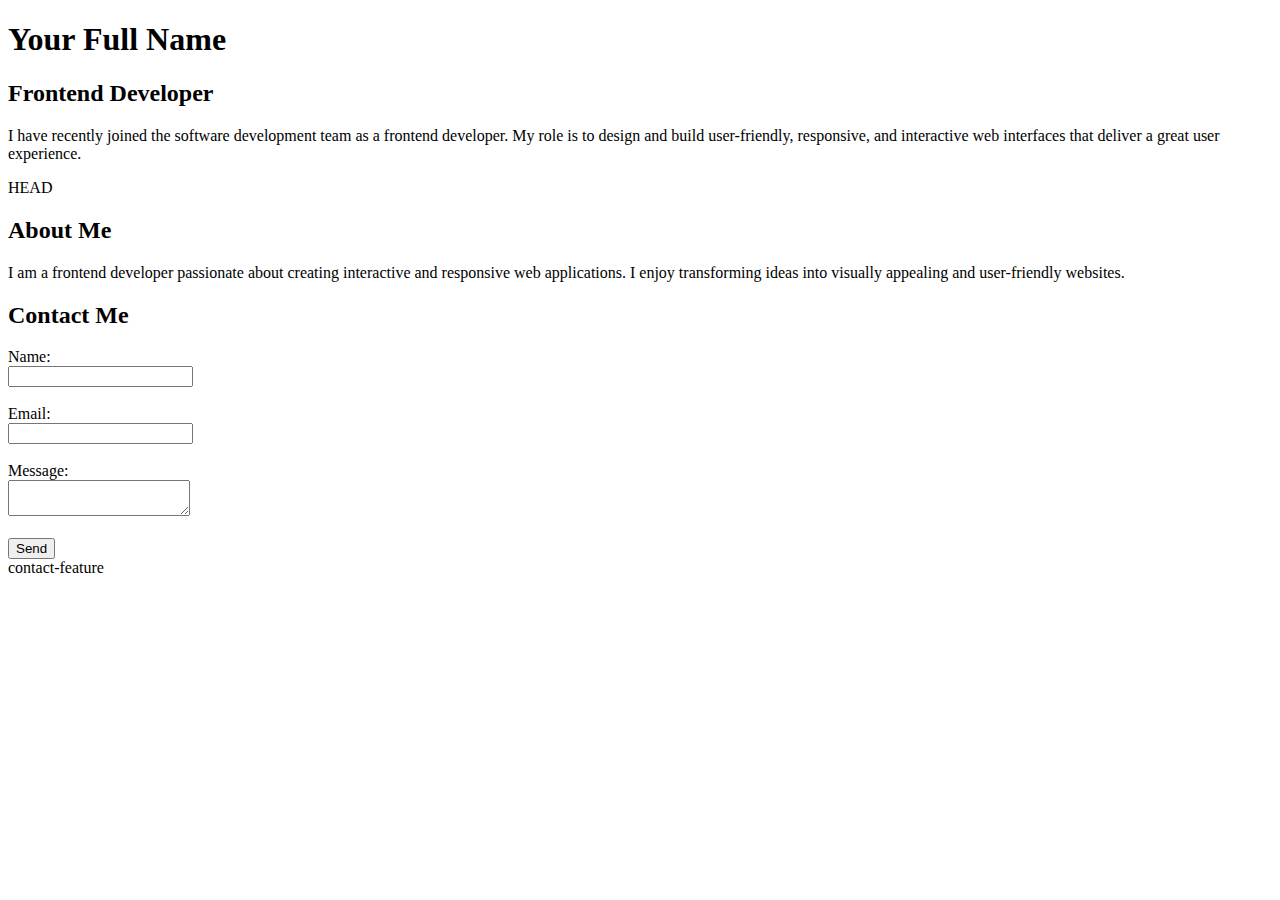
<file: FNDWEEKWISE/exercise2/index.html>
<!DOCTYPE html>
<html lang="en">
<head>
    <meta charset="UTF-8">
    <meta name="viewport" content="width=device-width, initial-scale=1.0">
    <title>Frontend Developer</title>
</head>
<body>
    <h1>Your Full Name</h1>
    <h2>Frontend Developer</h2>
    <p>
        I have recently joined the software development team as a frontend developer. 
        My role is to design and build user-friendly, responsive, and interactive web 
        interfaces that deliver a great user experience.
    </p>
 HEAD
    <section id="about">
    <h2>About Me</h2>
    <p>
        I am a frontend developer passionate about creating interactive and 
        responsive web applications. I enjoy transforming ideas into visually 
        appealing and user-friendly websites.
    </p>

    <section id="contact">
    <h2>Contact Me</h2>
    <form>
        <label for="name">Name:</label><br>
        <input type="text" id="name" name="name"><br><br>

        <label for="email">Email:</label><br>
        <input type="email" id="email" name="email"><br><br>

        <label for="message">Message:</label><br>
        <textarea id="message" name="message"></textarea><br><br>

        <button type="submit">Send</button>
    </form>
contact-feature
</section>

</body>
</html>
</file>
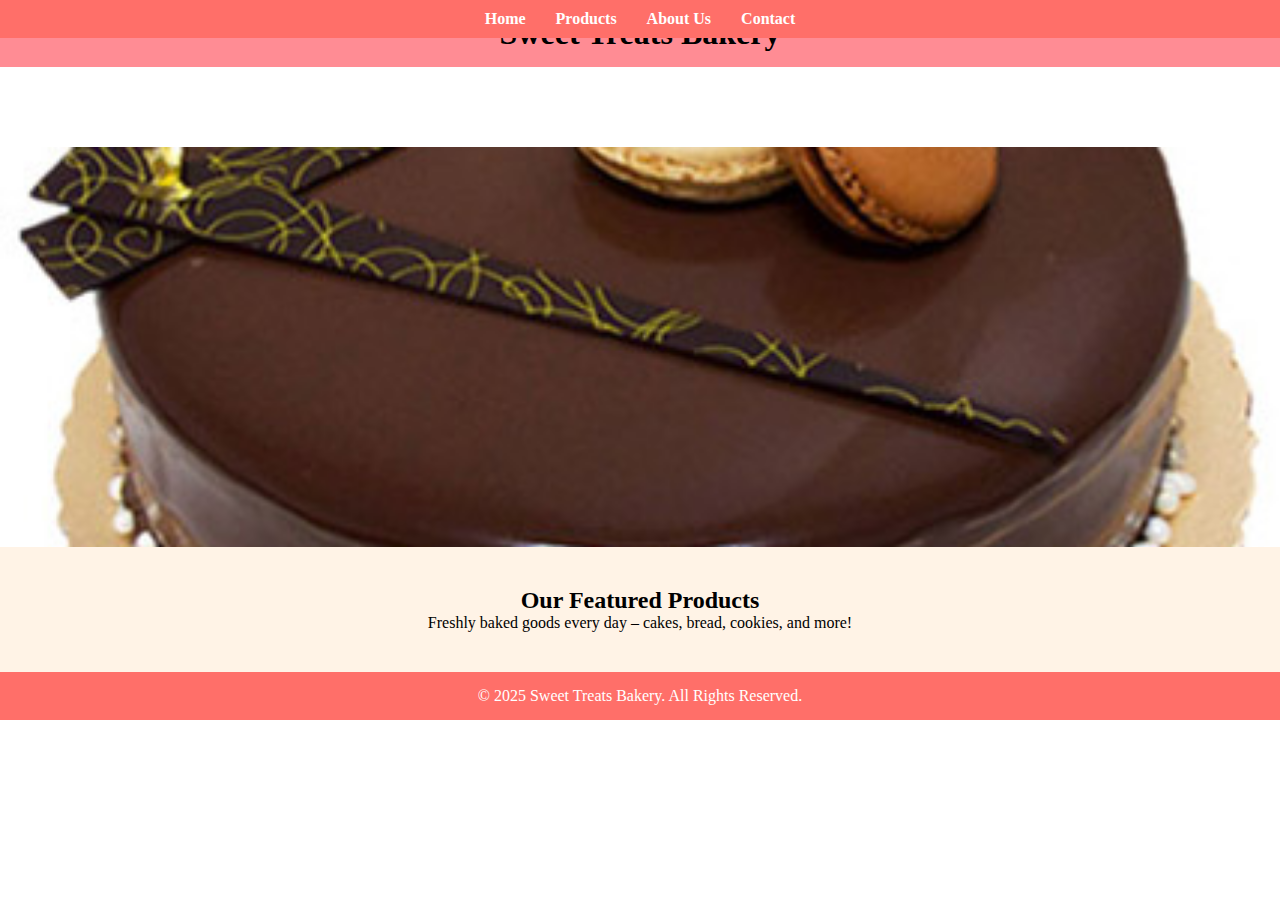
<file: FNDWEEKWISE/exercise4/index.html>
<!DOCTYPE html>
<html lang="en">
<head>
    <meta charset="UTF-8">
    <meta name="viewport" content="width=device-width, initial-scale=1.0">
    <title>Bakery Promo Page</title>
    <link rel="stylesheet" href="style.css">
</head>
<body>
    <header>
        <h1>Sweet Treats Bakery</h1>
        <nav>
            <ul>
                <li><a href="#home">Home</a></li>
                <li><a href="#products">Products</a></li>
                <li><a href="#about">About Us</a></li>
                <li><a href="#contact">Contact</a></li>
            </ul>
        </nav>
    </header>

    <section id="slideshow">
        <div class="slide fade">
            <img src="images/cake1.jpg" alt="Delicious Cake">
        </div>
        <div class="slide fade">
            <img src="images/cupcake.jpg" alt="Tasty Cupcakes">
        </div>
        <div class="slide fade">
            <img src="images/bread.jpg" alt="Fresh Bread">
        </div>
    </section>

    <section id="products">
        <h2>Our Featured Products</h2>
        <p>Freshly baked goods every day – cakes, bread, cookies, and more!</p>
    </section>

    <footer>
        <p>&copy; 2025 Sweet Treats Bakery. All Rights Reserved.</p>
    </footer>

    <script src="script.js"></script>
</body>
</html>
</file>
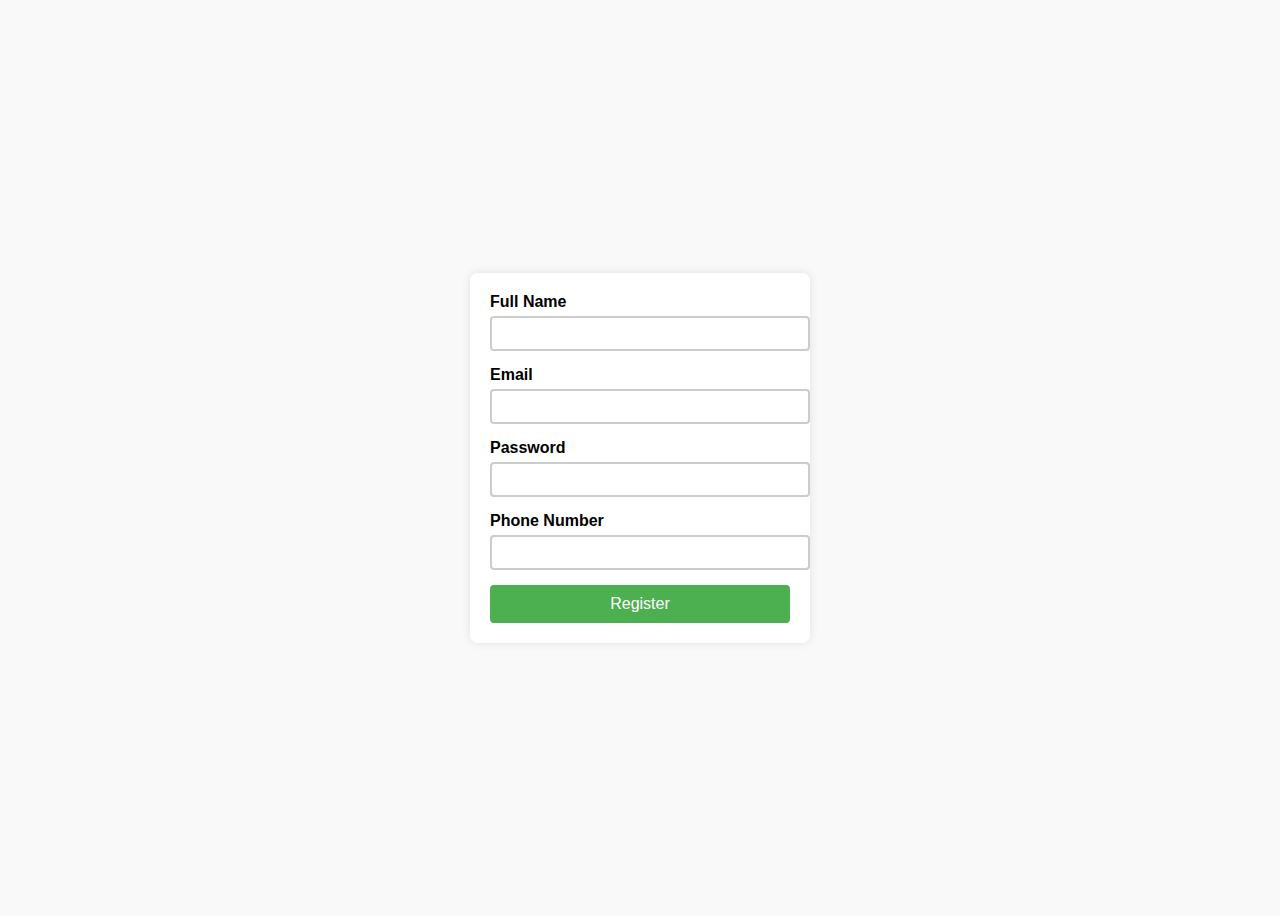
<file: FNDWEEKWISE/exercise5/index.html>
<!DOCTYPE html>
<html lang="en">
<head>
  <meta charset="UTF-8">
  <title>Registration Form</title>
  <style>
    body {
      font-family: Arial, sans-serif;
      background: #f9f9f9;
      display: flex;
      justify-content: center;
      align-items: center;
      height: 100vh;
    }

    .form-container {
      background: #fff;
      padding: 20px;
      border-radius: 8px;
      box-shadow: 0px 0px 10px rgba(0,0,0,0.1);
      width: 300px;
    }

    .form-group {
      margin-bottom: 15px;
    }

    .form-group label {
      display: block;
      margin-bottom: 5px;
      font-weight: bold;
    }

    .form-group input {
      width: 100%;
      padding: 8px;
      border: 2px solid #ccc;
      border-radius: 4px;
    }

    .form-group input.valid {
      border-color: green;
      background: #e8fbe8;
    }

    .form-group input.invalid {
      border-color: red;
      background: #fdeaea;
    }

    .error {
      color: red;
      font-size: 12px;
      display: none;
    }

    .success-message {
      color: green;
      font-weight: bold;
      display: none;
      margin-top: 15px;
      text-align: center;
    }

    button {
      width: 100%;
      padding: 10px;
      background: #4CAF50;
      color: #fff;
      font-size: 16px;
      border: none;
      border-radius: 4px;
      cursor: pointer;
    }

    button:hover {
      background: #45a049;
    }
  </style>
</head>
<body>

  <div class="form-container">
    <form id="registrationForm">
      <div class="form-group">
        <label for="fullname">Full Name</label>
        <input type="text" id="fullname" required>
        <small class="error">Full Name is required.</small>
      </div>

      <div class="form-group">
        <label for="email">Email</label>
        <input type="email" id="email" required>
        <small class="error">Please enter a valid email.</small>
      </div>

      <div class="form-group">
        <label for="password">Password</label>
        <input type="password" id="password" required minlength="6">
        <small class="error">Password must be at least 6 characters and include a special character.</small>
      </div>

      <div class="form-group">
        <label for="phone">Phone Number</label>
        <input type="tel" id="phone" pattern="[0-9]{10}" required>
        <small class="error">Phone must be 10 digits.</small>
      </div>

      <button type="submit">Register</button>
      <div class="success-message">Registration Successful!</div>
    </form>
  </div>

  <script src="script.js"></script>
</body>
</html>
</file>
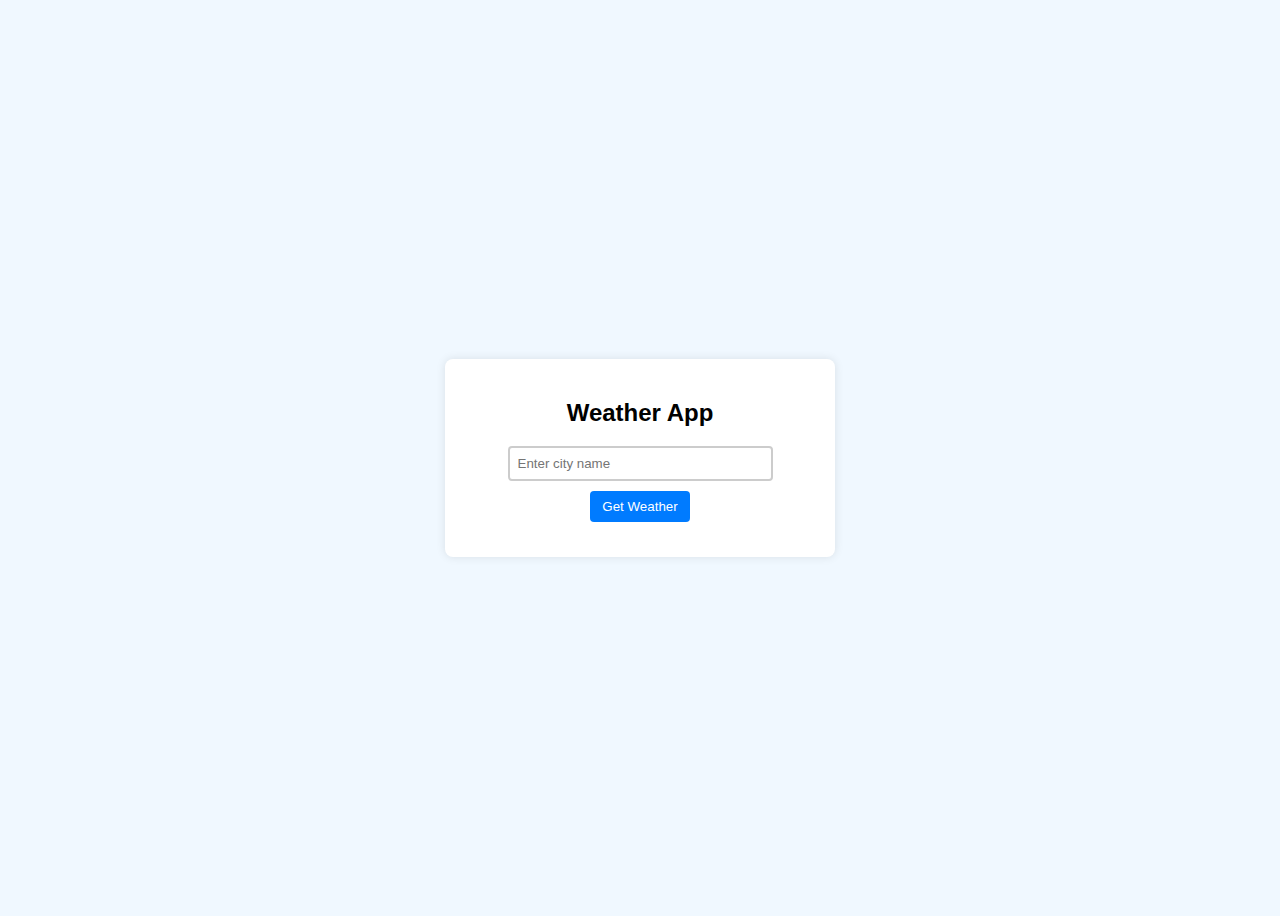
<file: FNDWEEKWISE/exercise6/index.html>
<!DOCTYPE html>
<html lang="en">
<head>
  <meta charset="UTF-8">
  <title>Weather App</title>
  <style>
    body {
      font-family: Arial, sans-serif;
      background: #f0f8ff;
      display: flex;
      justify-content: center;
      align-items: center;
      height: 100vh;
    }

    .container {
      background: #fff;
      padding: 20px;
      border-radius: 8px;
      box-shadow: 0px 0px 10px rgba(0,0,0,0.1);
      width: 350px;
      text-align: center;
    }

    input {
      padding: 8px;
      width: 70%;
      border: 2px solid #ccc;
      border-radius: 4px;
      margin-bottom: 10px;
    }

    button {
      padding: 8px 12px;
      border: none;
      background: #007bff;
      color: #fff;
      border-radius: 4px;
      cursor: pointer;
    }

    button:hover {
      background: #0056b3;
    }

    .weather-info {
      margin-top: 15px;
      font-size: 16px;
    }

    .error {
      color: red;
      margin-top: 10px;
    }
  </style>
</head>
<body>
  <div class="container">
    <h2>Weather App</h2>
    <input type="text" id="cityInput" placeholder="Enter city name">
    <button id="getWeather">Get Weather</button>

    <div class="weather-info" id="weatherInfo"></div>
    <div class="error" id="error"></div>
  </div>

  <script src="script.js"></script>
</body>
</html>
</file>
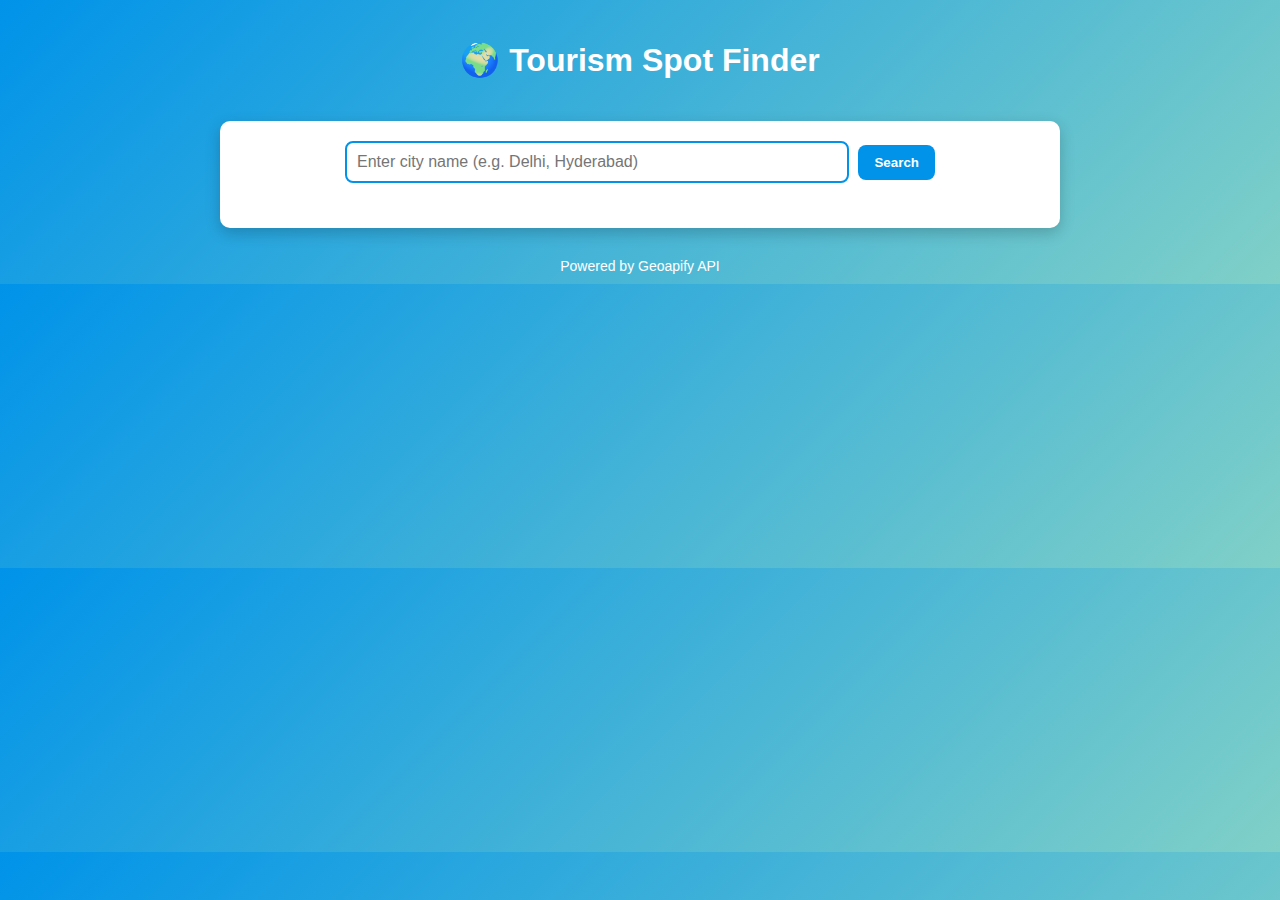
<file: class_room_project/TouristSpotFinder.html>
<!DOCTYPE html>
<html lang="en">
<head>
  <meta charset="UTF-8" />
  <meta name="viewport" content="width=device-width, initial-scale=1.0" />
  <title>Tourism Spot Finder 🌍</title>
  <style>
    body {
      font-family: Arial, sans-serif;
      background: linear-gradient(135deg, #0093E9 0%, #80D0C7 100%);
      color: #333;
      text-align: center;
      margin: 0;
      padding: 0;
    }
    h1 {
      color: white;
      padding: 20px 0;
      font-size: 2em;
    }
    .container {
      background: white;
      width: 90%;
      max-width: 800px;
      margin: 20px auto;
      padding: 20px;
      border-radius: 10px;
      box-shadow: 0 5px 15px rgba(0, 0, 0, 0.2);
    }
    input {
      padding: 10px;
      width: 60%;
      border: 2px solid #0093E9;
      border-radius: 8px;
      font-size: 16px;
      outline: none;
    }
    button {
      padding: 10px 16px;
      border: none;
      background-color: #0093E9;
      color: white;
      font-weight: bold;
      border-radius: 8px;
      cursor: pointer;
      margin-left: 5px;
    }
    button:hover {
      background-color: #007acc;
    }
    .results {
      margin-top: 25px;
      display: grid;
      grid-template-columns: repeat(auto-fill, minmax(250px, 1fr));
      gap: 15px;
    }
    .card {
      background: #f7f9fa;
      border-radius: 10px;
      padding: 15px;
      box-shadow: 0 3px 8px rgba(0, 0, 0, 0.1);
    }
    .card h3 {
      margin-top: 0;
      color: #0093E9;
    }
    footer {
      color: white;
      margin-top: 30px;
      font-size: 14px;
      padding-bottom: 10px;
    }
  </style>
</head>
<body>
  <h1>🌍 Tourism Spot Finder</h1>
  <div class="container">
    <input type="text" id="city" placeholder="Enter city name (e.g. Delhi, Hyderabad)" />
    <button onclick="findSpots()">Search</button>

    <div id="status"></div>
    <div id="results" class="results"></div>
  </div>
  <footer>Powered by Geoapify API</footer>

 <script>
  const API_KEY = "2ae4322a52a14eb398fd0e8444fe0448";

  async function getCoordinates(city) {
    const geoUrl = `https://api.geoapify.com/v1/geocode/search?text=${encodeURIComponent(
      city
    )}&apiKey=${API_KEY}`;
    const res = await fetch(geoUrl);
    const data = await res.json();
    if (data.features && data.features.length > 0) {
      const props = data.features[0].properties;
      return { lat: props.lat, lon: props.lon };
    }
    return null;
  }

  async function getPlaces(lat, lon) {
    // Expanded categories and bigger radius (50 km)
    const url = `https://api.geoapify.com/v2/places?categories=tourism,entertainment,catering,leisure,museum,heritage,park,attraction&filter=circle:${lon},${lat},50000&limit=40&apiKey=${API_KEY}`;
    const res = await fetch(url);
    if (!res.ok) {
      console.error("Geoapify Places API error:", res.status);
      return [];
    }
    const data = await res.json();
    return data.features || [];
  }

  async function findSpots() {
    const city = document.getElementById("city").value.trim();
    const status = document.getElementById("status");
    const results = document.getElementById("results");

    if (!city) {
      status.innerHTML = "⚠️ Please enter a city name.";
      return;
    }

    status.innerHTML = "⏳ Finding city location...";
    results.innerHTML = "";

    const coords = await getCoordinates(city);
    if (!coords) {
      status.innerHTML = "❌ City not found. Try again.";
      return;
    }

    const { lat, lon } = coords;
    status.innerHTML = `🔍 Searching for tourist spots near ${city}...`;

    const spots = await getPlaces(lat, lon);
    if (!spots.length) {
      status.innerHTML =
        "⚠️ No tourist spots found. Try a nearby city or larger radius.";
      return;
    }

    status.innerHTML = `✅ Found ${spots.length} spots near ${city}.`;

    results.innerHTML = "";
    spots.forEach((spot) => {
      const name = spot.properties.name || "Unnamed place";
      const category =
        spot.properties.categories?.join(", ") || "Tourist location";
      const address = spot.properties.formatted || "Address not available";
      const card = document.createElement("div");
      card.className = "card";
      card.innerHTML = `<h3>${name}</h3><p><strong>Type:</strong> ${category}</p><p>${address}</p>`;
      results.appendChild(card);
    });
  }
</script>

</body>
</html>
</file>
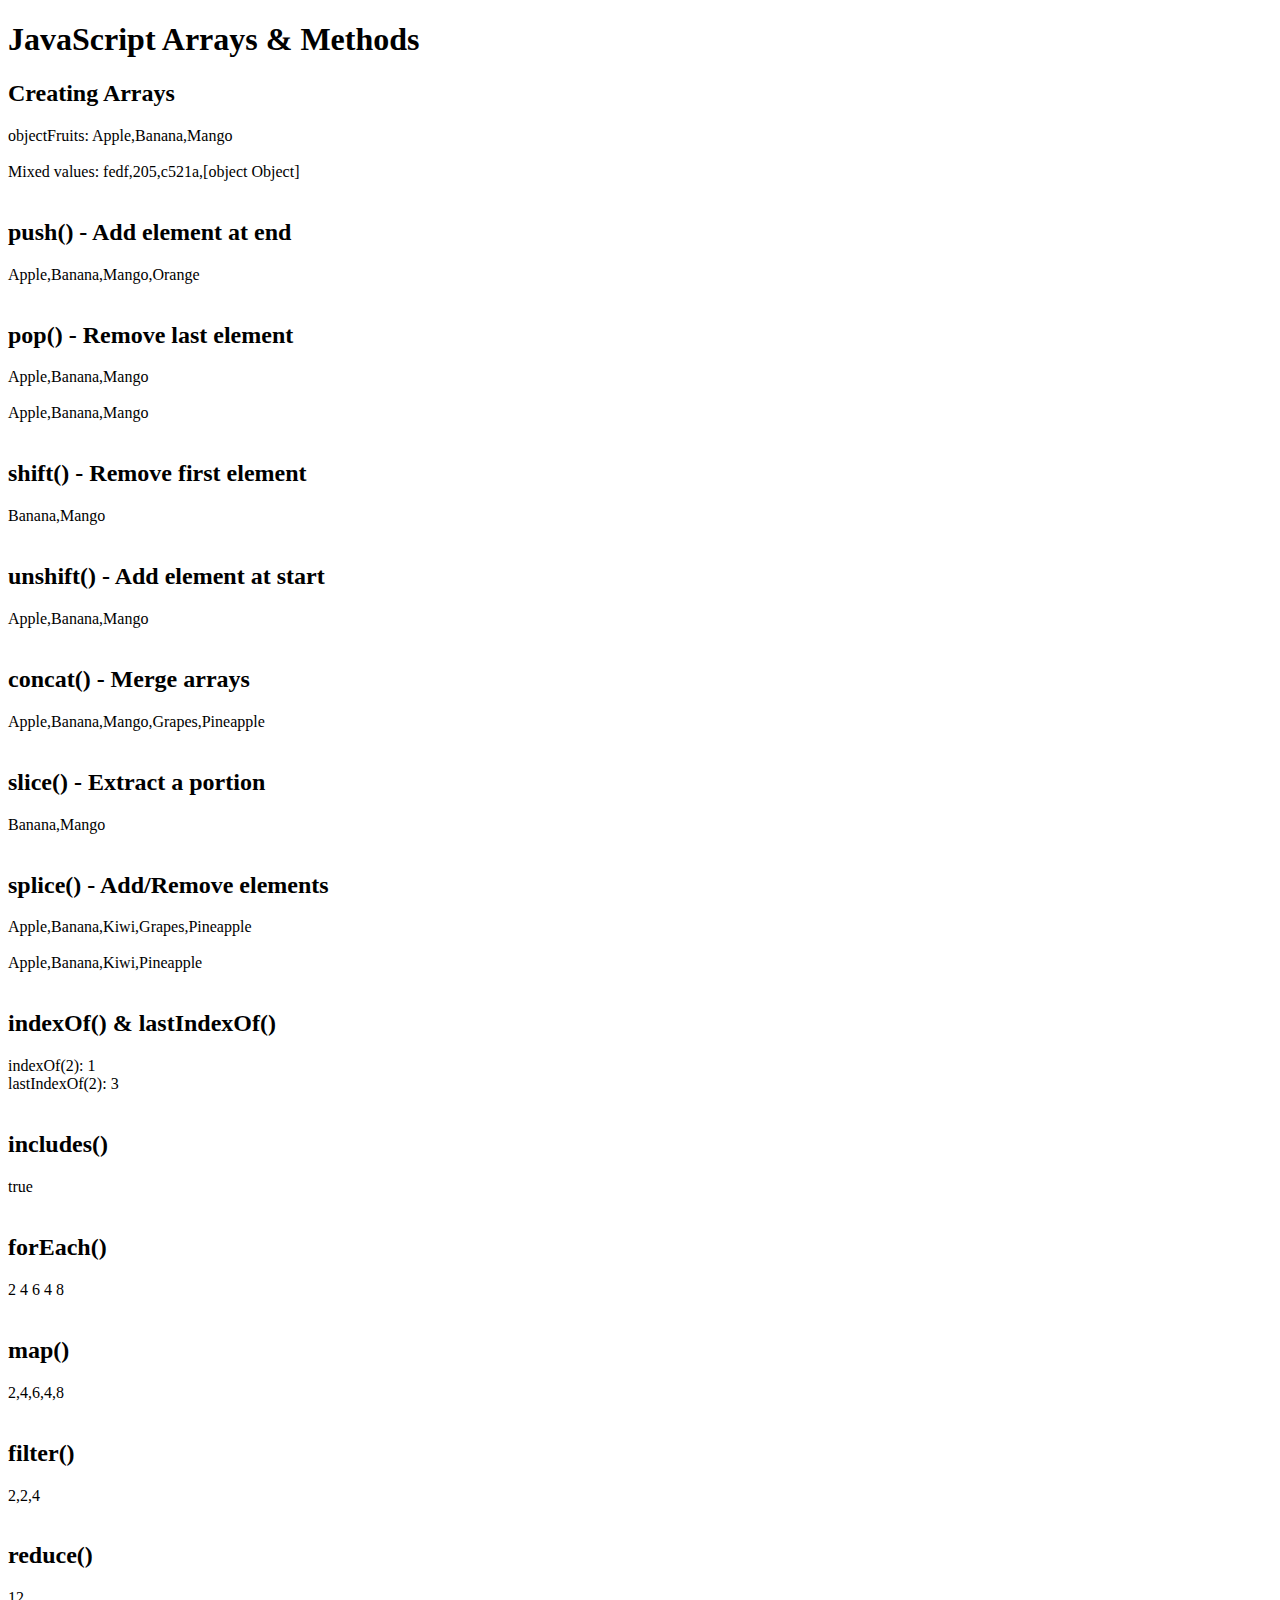
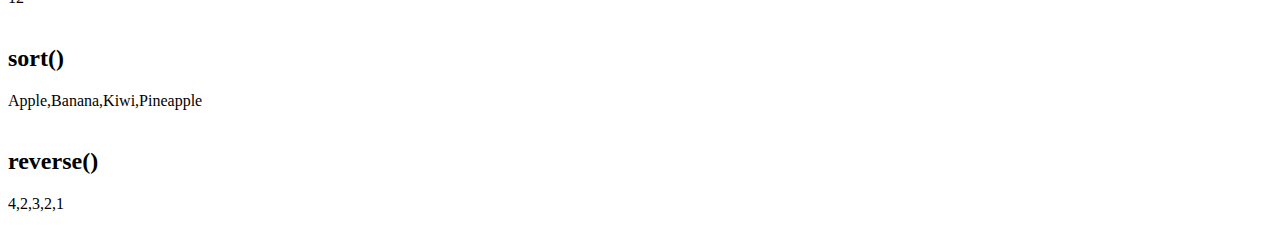
<file: Exercised_programs/array.html>
<!DOCTYPE html>
<html>
<head>
    <title>JavaScript Arrays & Methods</title>
</head>
<body>
    <h1>JavaScript Arrays & Methods</h1>
    <script>
        document.write("<h2>Creating Arrays</h2>");
        let fruits = ["Apple", "Banana", "Mango"];
        document.write(typeof fruits);
        document.write("Fruits: " +fruits + "<br><br>");

        let values = [10,20,30,40,50];
        console.table(values);

        let mixed = ["fedf","205","c521a",{name:"sri"}];
        document.write("Mixed values: " + mixed + "<br><br>");

        document.write("<h2>push() - Add element at end</h2>");
        fruits.push("Orange");
        document.write(fruits + "<br><br>");

        document.write("<h2>pop() - Remove last element</h2>");
        fruits.pop();
        document.write(fruits + "<br><br >");

        let myList = fruits.toString();
        document.write(myList + "<br><br>");

        document.write("<h2>shift() - Remove first element</h2>");
        fruits.shift();
        document.write(fruits + "<br><br>");

        document.write("<h2>unshift() - Add element at start</h2>");
        fruits.unshift("Apple");
        document.write(fruits + "<br><br>");

        document.write("<h2>concat() - Merge arrays</h2>");
        let moreFruits = ["Grapes", "Pineapple"];
        let allFruits = fruits.concat(moreFruits);
        document.write(allFruits + "<br><br>");

        document.write("<h2>slice() - Extract a portion</h2>");
        let sliced = allFruits.slice(1, 3);
        document.write(sliced + "<br><br>");

        document.write("<h2>splice() - Add/Remove elements</h2>");
        allFruits.splice(2, 1, "Kiwi");
        document.write(allFruits + "<br><br>");
        allFruits.splice(-2,1);
        document.write(allFruits + "<br><br>");

        document.write("<h2>indexOf() & lastIndexOf()</h2>");
        let numbers = [1, 2, 3, 2, 4];
        document.write("indexOf(2): " + numbers.indexOf(2) + "<br>");
        document.write("lastIndexOf(2): " + numbers.lastIndexOf(2) + "<br><br>");

        document.write("<h2>includes()</h2>");
        document.write(fruits.includes("Apple") + "<br><br>");

        document.write("<h2>forEach()</h2>");
        numbers.forEach(function(num) {
            document.write(num * 2 + " ");
        });
        document.write("<br><br>");

        document.write("<h2>map()</h2>");
        let doubled = numbers.map(num => num * 2);
        document.write(doubled + "<br><br>");

        document.write("<h2>filter()</h2>");
        let even = numbers.filter(num => num % 2 === 0);
        document.write(even + "<br><br>");

        document.write("<h2>reduce()</h2>");
        let sum = numbers.reduce((total, num) => total + num, 0);
        document.write(sum + "<br><br>");

        document.write("<h2>sort()</h2>");
        let sortedFruits = allFruits.slice().sort();
        document.write(sortedFruits + "<br><br>");

        document.write("<h2>reverse()</h2>");
        let reversedNumbers = numbers.slice().reverse();
        document.write(reversedNumbers + "<br><br>");
    </script>
</body>
</html>
</file>
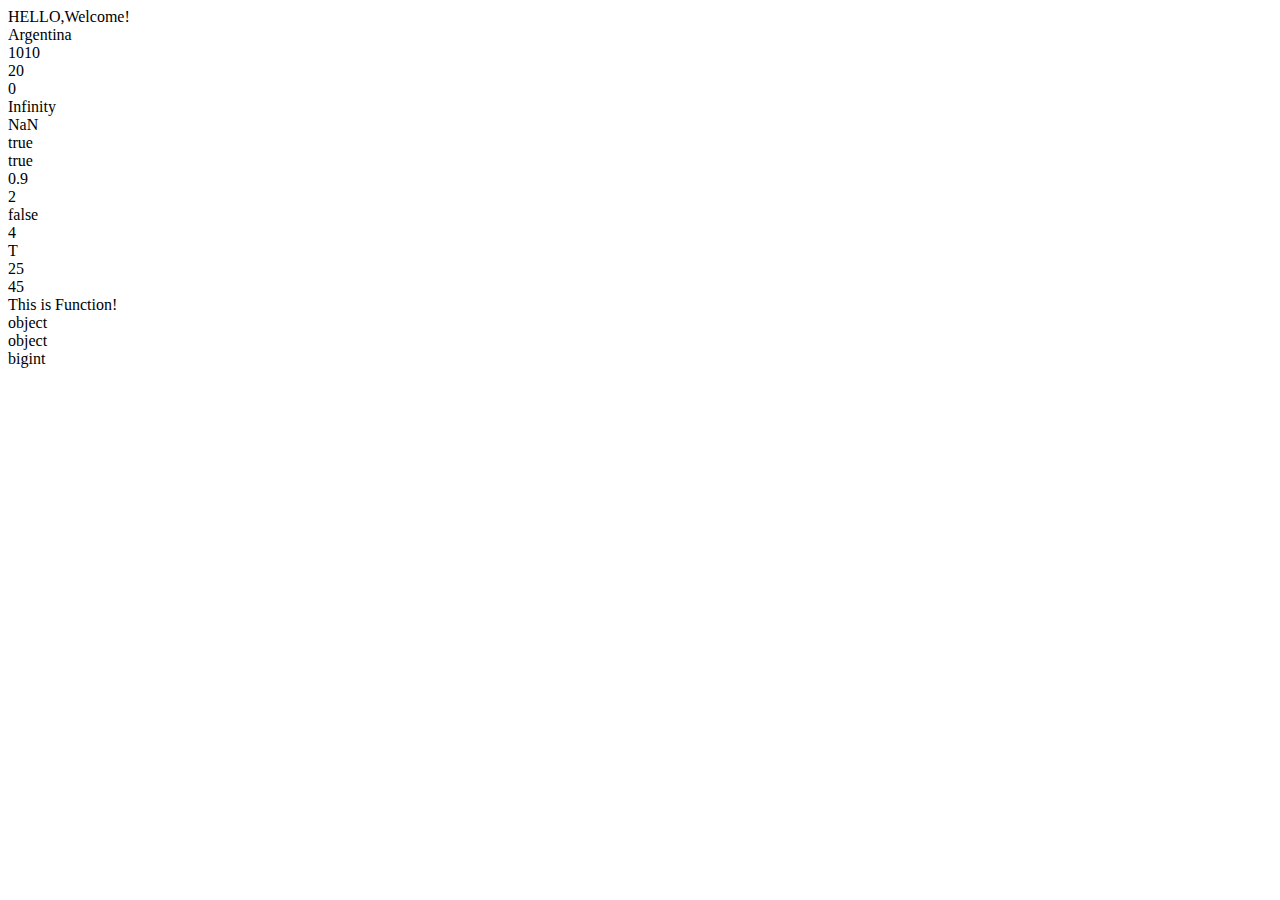
<file: Exercised_programs/basics.html>
<!DOCTYPE html>
<html lang="en">
<head>
    <meta charset="UTF-8">
    <meta name="viewport" content="width=device-width, initial-scale=1.0">
    <title>Document</title>
</head>
<body>
    <script>
        document.write("HELLO,Welcome!","<br>");
        document.write("Argentina","<br>");
        document.write(10 +"10","<br>");
        document.write(10+ +"10","<br>");
        document.write(10 - "10","<br>");
        document.write(10 / 0,"<br>");
        document.write(10 / "A","<br>");

        var X=100;
        document.write(10==10,"<br>");
        document.write(10=="10","<br>");
        document.write(0.5+0.4,"<br>");
        document.write(true+1,"<br>");
        document.write(3>2>1,"<br>");
        document.write(10/5*2,"<br>");
        document.write((5>2) ? "T": "F","<br>");
        
        const i=25;
        document.write(i,"<br>");
        {
            const i=45;
            document.write(i,"<br>");
        }

        function func(){
            document.write("This is Function!","<br>");
        }
        func();
        
        document.write(typeof {},"<br>");
        document.write(typeof [],"<br>");
        document.write(typeof 100n,"<br>");
         m=5;
        ocument.write(m,"<br>");
    </script>
</body>
</html>
</file>
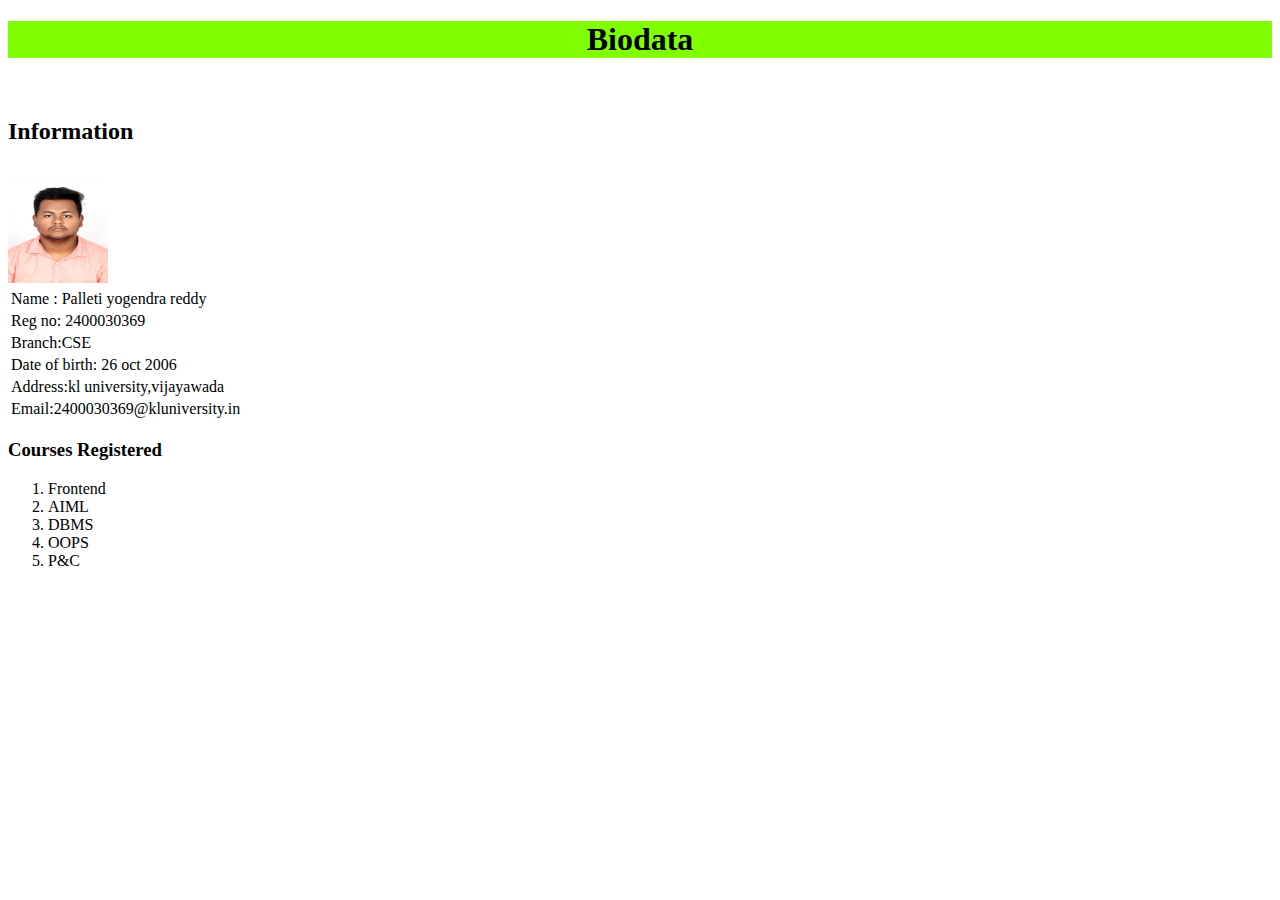
<file: Exercised_programs/biodata.html>
<!DOCTYPE html>
<html lang="en">
<head>
    <meta charset="UTF-8">
    <meta name="viewport" content="width=device-width, initial-scale=1.0">
    <title>biodata</title>
</head>

<h1 style="background-color: chartreuse;"><center>Biodata</center> </h1>
<br>
<h2>Information</h2>
<br>
<img src="yogi.jpg" height="100" width="100">
<div>
<table>
    <tr><td>Name : Palleti yogendra reddy</td></tr>
    <tr><td>Reg no: 2400030369</td></tr>
    <tr><td>Branch:CSE</td></tr>
    <tr><td>Date of birth: 26 oct 2006</td></tr> 
    <tr><td>Address:kl university,vijayawada</td></tr>
    <tr><td>Email:2400030369@kluniversity.in</td></tr>
</table>
</div>
<h3>Courses Registered</h3>
<ol>
    <li>Frontend</li>
    <li>AIML</li>
    <li>DBMS</li>
    <li>OOPS</li>
    <li>P&C</li>
</ol>

<body>
    
</body>
</html>
</file>
<file: FNDWEEKWISE/exercise4/style.css>
/* Reset */
* {
    margin: 0;
    padding: 0;
    box-sizing: border-box;
}

/* Header and Nav */
header {
    background: #ff8c94;
    padding: 15px;
    text-align: center;
    position: relative;
}

nav {
    position: fixed;
    top: 0;
    left: 0;
    width: 100%;
    background: #ff6f69;
    padding: 10px 0;
    z-index: 1000;
}

nav ul {
    list-style: none;
    display: flex;
    justify-content: center;
}

nav ul li {
    margin: 0 15px;
}

nav ul li a {
    color: white;
    text-decoration: none;
    font-weight: bold;
}

/* Slideshow */
#slideshow {
    margin-top: 80px; /* to prevent overlap with fixed nav */
    position: relative;
    max-width: 100%;
    height: 400px;
    overflow: hidden;
}

#slideshow img {
    width: 100%;
    height: 400px;
    object-fit: cover;
}

.slide {
    display: none;
    position: absolute;
    width: 100%;
    height: 100%;
}

.fade {
    animation: fadeEffect 5s infinite;
}

@keyframes fadeEffect {
    0% {opacity: 0;}
    10% {opacity: 1;}
    90% {opacity: 1;}
    100% {opacity: 0;}
}

/* Products */
#products {
    padding: 40px;
    text-align: center;
    background: #fff3e6;
}

/* Footer */
footer {
    background: #ff6f69;
    color: white;
    text-align: center;
    padding: 15px;
}

/* Responsive Design */
@media (max-width: 768px) {
    nav ul {
        flex-direction: column;
    }

    #slideshow {
        height: 250px;
    }

    #slideshow img {
        height: 250px;
    }
}
</file>
